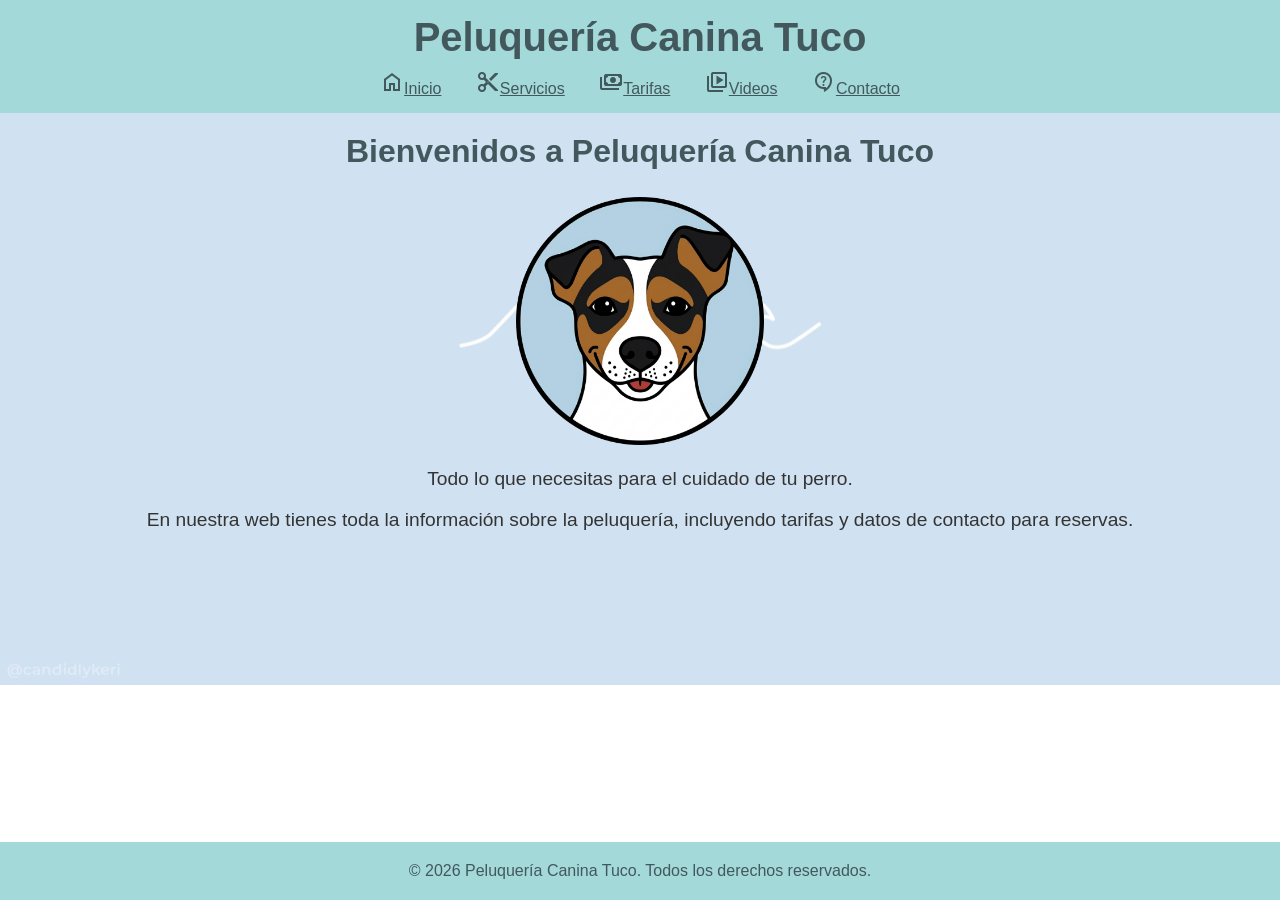
<file: index.html>
<!DOCTYPE html>
<html lang="es">
<head>
    <meta charset="UTF-8">
    <meta name="viewport" content="width=device-width, initial-scale=1.0">
    <title>Bienvenido</title>
    <link rel="stylesheet" href="css/style.css">
    
    <link rel="stylesheet" href="https://fonts.googleapis.com/css2?family=Material+Symbols+Outlined:opsz,wght,FILL,GRAD@20..48,100..700,0..1,-50..200" />
</head>
<body>
<header>
<h1>Peluquería Canina Tuco</h1>
<nav>
    <ul>
        <li><a href="index.html"><span class="material-symbols-outlined">home</span>Inicio</a></li>
        <li><a href="servicios.html"><span class="material-symbols-outlined">content_cut</span>Servicios</a></li>
        <li><a href="tarifas.html"><span class="material-symbols-outlined">payments</span>Tarifas</a></li>
        <li><a href="videos.html"><span class="material-symbols-outlined">video_library</span>Videos</a></li>
        <li><a href="contacto.html"><span class="material-symbols-outlined">contact_support</span>Contacto</a></li>
    </ul>
</nav>
</header>
<main>
<h2>Bienvenidos a Peluquería Canina Tuco</h2>
<img src="img/logo.png" width="20%" height="20%" alt="Logo"><p>Todo lo que necesitas para el cuidado de tu perro.</p>
<p>En nuestra web tienes toda la información sobre la peluquería, incluyendo tarifas y datos de contacto para reservas.</p>
</main>
<footer>
<p>© 2026 Peluquería Canina Tuco. Todos los derechos reservados.</p>
</footer>
</body>
</html>
</file>
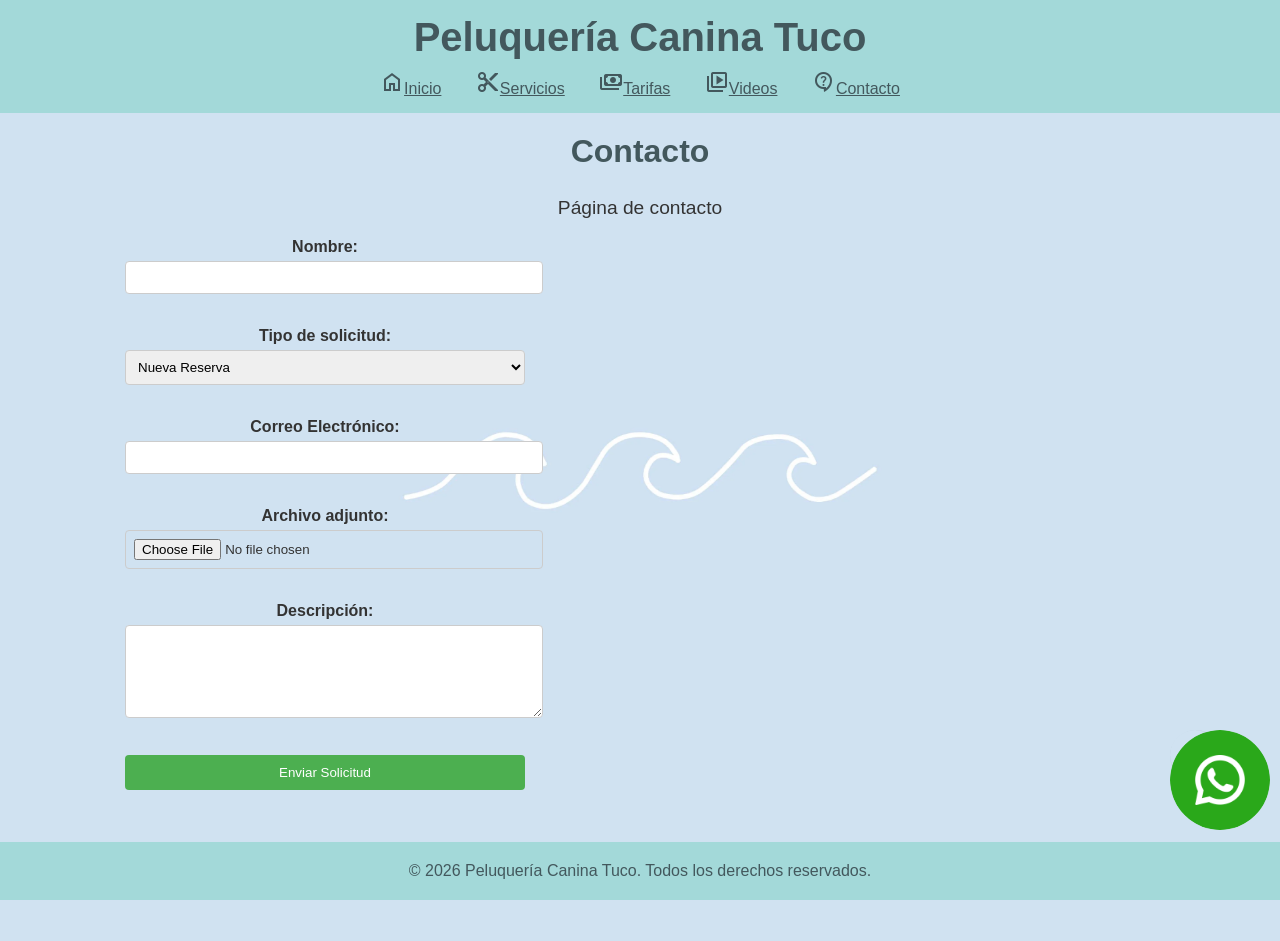
<file: contacto.html>
<!DOCTYPE html>
<html lang="es">
<head>
    <meta charset="UTF-8">
    <meta name="viewport" content="width=device-width, initial-scale=1.0">
    <title>Bienvenido</title>
    <link rel="stylesheet" href="css/style.css">
    
    <link rel="stylesheet" href="https://fonts.googleapis.com/css2?family=Material+Symbols+Outlined:opsz,wght,FILL,GRAD@20..48,100..700,0..1,-50..200" />
</head>
<body>
<header>
<h1>Peluquería Canina Tuco</h1>
<nav>
    <ul>
        <li><a href="index.html"><span class="material-symbols-outlined">home</span>Inicio</a></li>
        <li><a href="servicios.html"><span class="material-symbols-outlined">content_cut</span>Servicios</a></li>
        <li><a href="tarifas.html"><span class="material-symbols-outlined">payments</span>Tarifas</a></li>
        <li><a href="videos.html"><span class="material-symbols-outlined">video_library</span>Videos</a></li>
        <li><a href="contacto.html"><span class="material-symbols-outlined">contact_support</span>Contacto</a></li>
    </ul>
</nav>
</header>
<main>
<h2>Contacto</h2>
<p>Página de contacto</p>

<div class="contenedor">
<div class="columna">
  <form action="https://formsubmit.co/15158f7d4e0fde6e8c605d338f0163c9" method="POST" enctype="multipart/form-data">
    <label for="nombre">Nombre:</label>
    <input type="text" id="nombre" name="nombre" required><br><br>
    
    <label for="tipo">Tipo de solicitud:</label>
    <select name="tipo" id="tipo" required>
        <option value="reserva">Nueva Reserva</option>
        <option value="cambio">Modificar Reserva</option>
        <option value="info">Información General</option>
        <option value="queja">Queja/Reclamación</option>
    </select><br><br>

    <label for="email">Correo Electrónico:</label>
    <input type="email" id="email" name="email" required><br><br>

    <label for="archivo">Archivo adjunto:</label>
    <input type="file" id="archivo" name="archivo"><br><br>

    <label for="desc">Descripción:</label>
    <textarea name="desc" id="desc" rows="5" cols="33"></textarea><br><br>

    <input type="submit" value="Enviar Solicitud"><br><br><br>
</form>   
</div>
<div class="columna">
    <iframe src="https://www.google.com/maps/embed?pb=!4v1791947400799!6m8!1m7!1sBMka2KuVm-mkHMaqUtBwwA!2m2!1d41.62438457100976!2d-0.9368968602034764!3f169.96!4f0!5f0.7820865974627469" width="600" height="450" style="border:0;" allowfullscreen="" loading="lazy" referrerpolicy="strict-origin-when-cross-origin"></iframe>

</div>
</div>
</main>
<a href="https://wa.me/34623173710" class="boton-flotante" target="_blank">
    <img src="img/wapng.png" alt="">
</a>
<footer>
<p>© 2026 Peluquería Canina Tuco. Todos los derechos reservados.</p>
</footer>
</body>
</html>
</file>
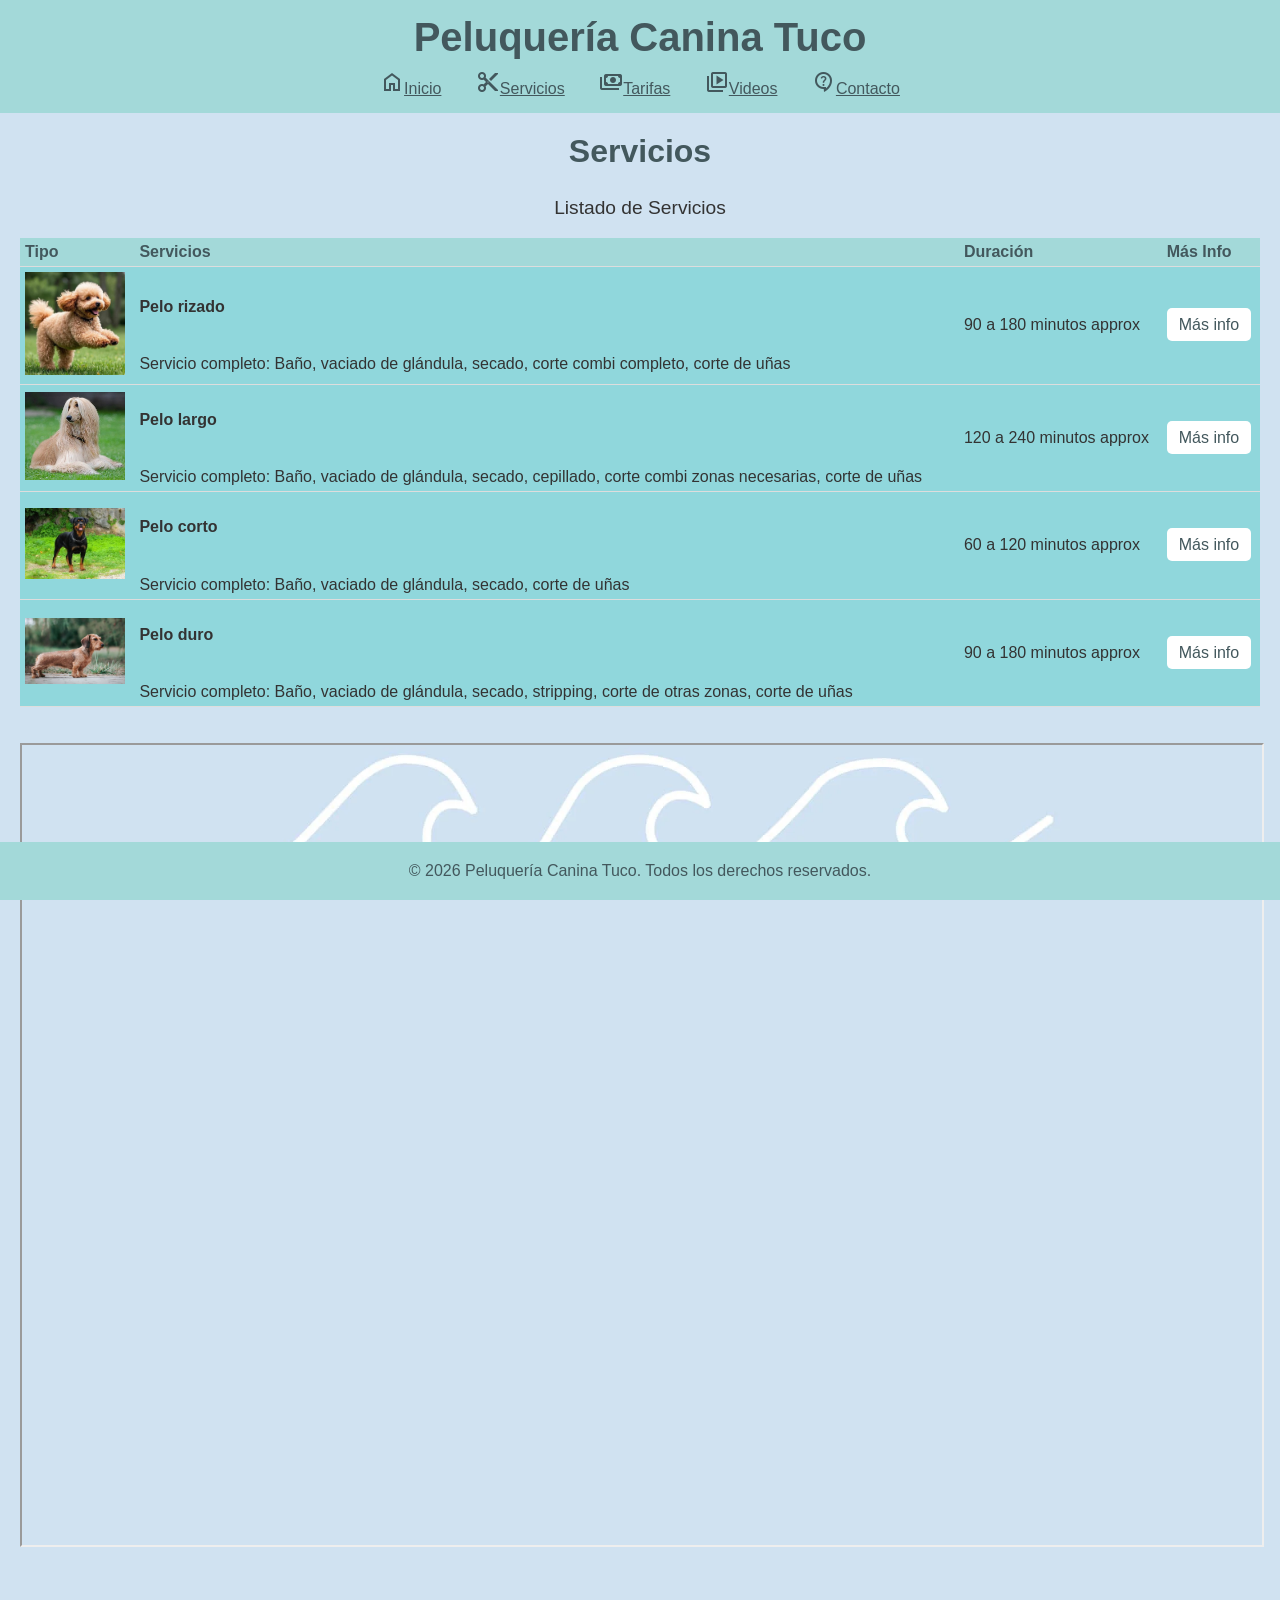
<file: servicios.html>
<!DOCTYPE html>
<html lang="es">
<head>
    <meta charset="UTF-8">
    <meta name="viewport" content="width=device-width, initial-scale=1.0">
    <title>Bienvenido</title>
    <link rel="stylesheet" href="css/style.css">
    
    <link rel="stylesheet" href="https://fonts.googleapis.com/css2?family=Material+Symbols+Outlined:opsz,wght,FILL,GRAD@20..48,100..700,0..1,-50..200" />
</head>
<body>
<header>
<h1>Peluquería Canina Tuco</h1>
<nav>
    <ul>
        <li><a href="index.html"><span class="material-symbols-outlined">home</span>Inicio</a></li>
        <li><a href="servicios.html"><span class="material-symbols-outlined">content_cut</span>Servicios</a></li>
        <li><a href="tarifas.html"><span class="material-symbols-outlined">payments</span>Tarifas</a></li>
        <li><a href="videos.html"><span class="material-symbols-outlined">video_library</span>Videos</a></li>
        <li><a href="contacto.html"><span class="material-symbols-outlined">contact_support</span>Contacto</a></li>
    </ul>
</nav>
</header>
<main>
<h2>Servicios</h2>
<p>Listado de Servicios</p>

<table>
    <thead>
        <tr>
            <th>Tipo</th>
            <th>Servicios</th>
            <th>Duración</th>
            <th>Más Info</th>
        </tr>
    </thead>
    <tbody>
        <tr>
            <td><img src="img/poodle.jpeg" alt="Pelo rizado" class="dog-img"></td>
            <td><h4>Pelo rizado</h4><br>Servicio completo: Baño, vaciado de glándula, secado, corte combi completo, corte de uñas</td>
            <td>90 a 180 minutos approx</td>
            <td><a href="pelo-rizado.html" class="info-link">Más info</a></td>
        </tr>
        <tr>
            <td><img src="img/Afghan_dog_-_cropped.jpg" alt="Pelo largo" class="dog-img"></td>
            <td><h4>Pelo largo</h4><br>Servicio completo: Baño, vaciado de glándula, secado, cepillado, corte combi zonas necesarias, corte de uñas</td>
            <td>120 a 240 minutos approx</td>
            <td><a href="pelo-largo.html" class="info-link">Más info</a></td>
        </tr>
        <tr>
            <td><img src="img/rottweiler_raza_de_perro_caracteristicas-740x680-c.webp" alt="Pelo corto" class="dog-img"></td>
            <td><h4>Pelo corto</h4><br>Servicio completo: Baño, vaciado de glándula, secado, corte de uñas</td>
            <td>60 a 120 minutos approx</td>
            <td><a href="pelo-corto.html" class="info-link">Más info</a></td>
        </tr>
        <tr>
            <td><img src="img/Teckel-pelo-duro-15.webp" alt="Pelo duro" class="dog-img"></td>
            <td><h4>Pelo duro</h4><br>Servicio completo: Baño, vaciado de glándula, secado, stripping, corte de otras zonas, corte de uñas</td>
            <td>90 a 180 minutos approx</td>
            <td><a href="pelo-duro.html" class="info-link">Más info</a></td>
        </tr>
    </tbody>
</table>
<br><br>
<div class="pdf">
<iframe src="docs/GUIA-Basica-de-Peluqueria-Canina-y-Felina-PDF-web.pdf"></iframe>
</div>
</main>
<footer>
<p>© 2026 Peluquería Canina Tuco. Todos los derechos reservados.</p>
</footer>
</body>
</html>
</file>
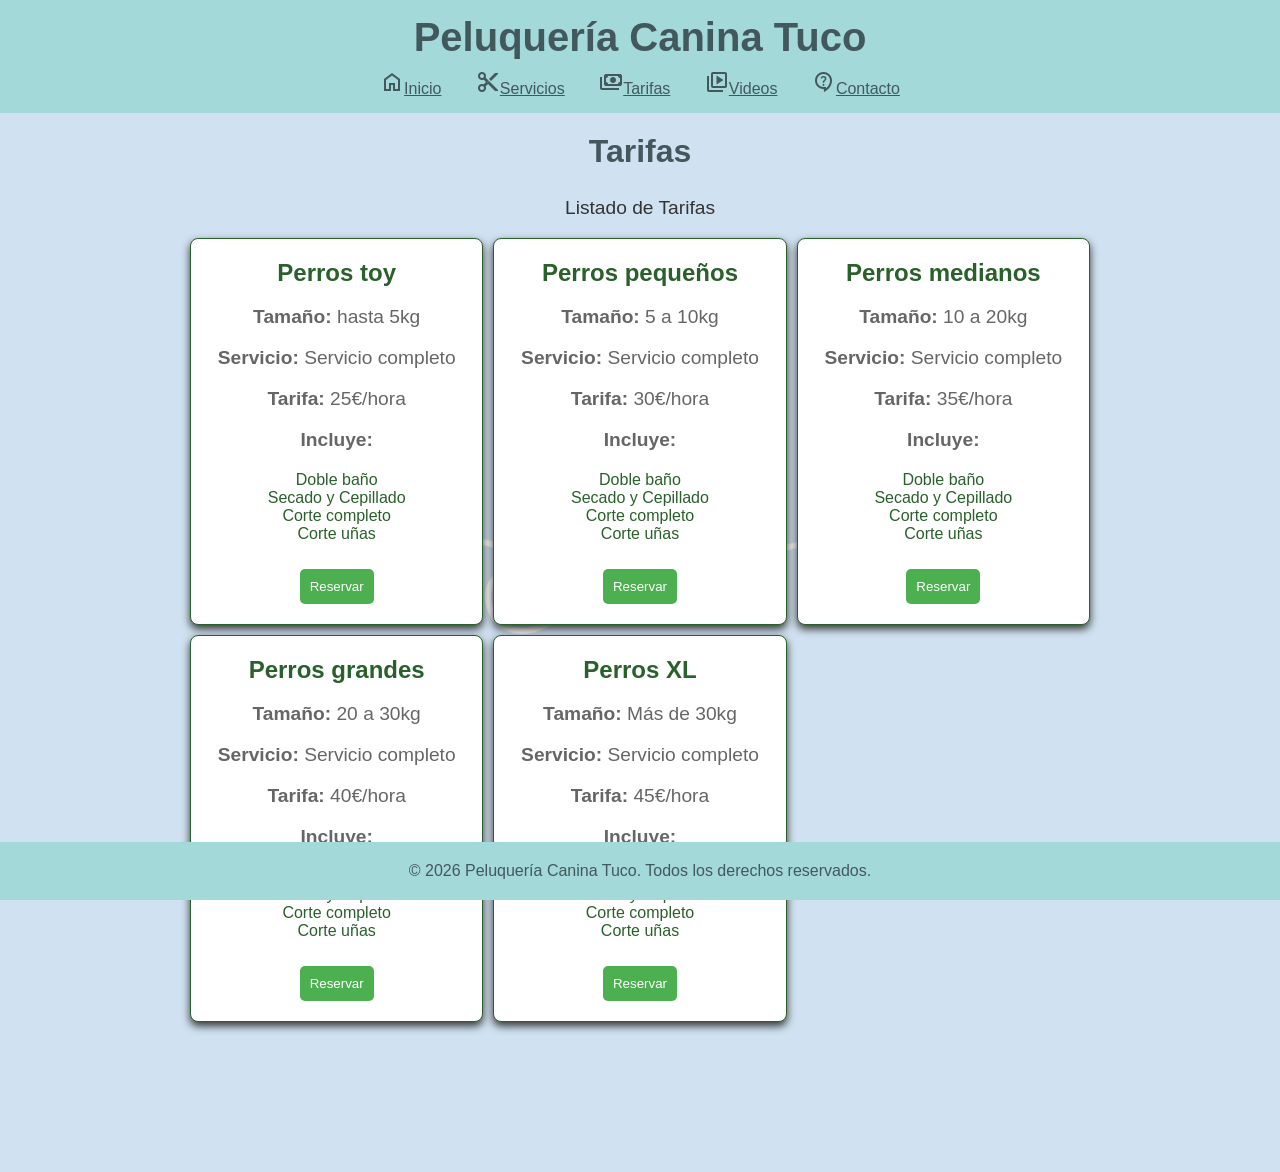
<file: tarifas.html>
<!DOCTYPE html>
<html lang="es">
<head>
    <meta charset="UTF-8">
    <meta name="viewport" content="width=device-width, initial-scale=1.0">
    <title>Bienvenido</title>
    <link rel="stylesheet" href="css/style.css">
    
    <link rel="stylesheet" href="https://fonts.googleapis.com/css2?family=Material+Symbols+Outlined:opsz,wght,FILL,GRAD@20..48,100..700,0..1,-50..200" />
</head>
<body>
<header>
<h1>Peluquería Canina Tuco</h1>
<nav>
    <ul>
        <li><a href="index.html"><span class="material-symbols-outlined">home</span>Inicio</a></li>
        <li><a href="servicios.html"><span class="material-symbols-outlined">content_cut</span>Servicios</a></li>
        <li><a href="tarifas.html"><span class="material-symbols-outlined">payments</span>Tarifas</a></li>
        <li><a href="videos.html"><span class="material-symbols-outlined">video_library</span>Videos</a></li>
        <li><a href="contacto.html"><span class="material-symbols-outlined">contact_support</span>Contacto</a></li>
    </ul>
</nav>
</header>
<main>
<h2>Tarifas</h2>
<p>Listado de Tarifas</p>
<div class="card-container">
    <div class="card">
        <h2>Perros toy</h2>
        <p><strong>Tamaño: </strong>hasta 5kg</p>
        <p><strong>Servicio: </strong>Servicio completo</p>
        <p><strong>Tarifa: </strong>25€/hora</p>
        <p><strong>Incluye: </strong></p>
        <ul>
            <li>Doble baño</li>
            <li>Secado y Cepillado</li>
            <li>Corte completo</li>
            <li>Corte uñas</li>
        </ul>
        <button>Reservar</button>
    </div>
    <div class="card">
        <h2>Perros pequeños</h2>
        <p><strong>Tamaño: </strong>5 a 10kg</p>
        <p><strong>Servicio: </strong>Servicio completo</p>
        <p><strong>Tarifa: </strong>30€/hora</p>
        <p><strong>Incluye: </strong></p>
        <ul>
            <li>Doble baño</li>
            <li>Secado y Cepillado</li>
            <li>Corte completo</li>
            <li>Corte uñas</li>
        </ul>
        <button>Reservar</button>
    </div>
    <div class="card">
        <h2>Perros medianos</h2>
        <p><strong>Tamaño: </strong>10 a 20kg</p>
        <p><strong>Servicio: </strong>Servicio completo</p>
        <p><strong>Tarifa: </strong>35€/hora</p>
        <p><strong>Incluye: </strong></p>
        <ul>
            <li>Doble baño</li>
            <li>Secado y Cepillado</li>
            <li>Corte completo</li>
            <li>Corte uñas</li>
        </ul>
        <button>Reservar</button>
    </div>
    <div class="card">
        <h2>Perros grandes</h2>
        <p><strong>Tamaño: </strong>20 a 30kg</p>
        <p><strong>Servicio: </strong>Servicio completo</p>
        <p><strong>Tarifa: </strong>40€/hora</p>
        <p><strong>Incluye: </strong></p>
        <ul>
            <li>Doble baño</li>
            <li>Secado y Cepillado</li>
            <li>Corte completo</li>
            <li>Corte uñas</li>
        </ul>
        <button>Reservar</button>
    </div>
    <div class="card">
        <h2>Perros XL</h2>
        <p><strong>Tamaño: </strong>Más de 30kg</p>
        <p><strong>Servicio: </strong>Servicio completo</p>
        <p><strong>Tarifa: </strong>45€/hora</p>
        <p><strong>Incluye: </strong></p>
        <ul>
            <li>Doble baño</li>
            <li>Secado y Cepillado</li>
            <li>Corte completo</li>
            <li>Corte uñas</li>
        </ul>
        <button>Reservar</button>
    </div>
</div>
</main>
<footer>
<p>© 2026 Peluquería Canina Tuco. Todos los derechos reservados.</p>
</footer>
</body>
</html>
</file>
<file: css/style.css>
body {
    font-family: Arial, sans-serif;
    background-image: url('/img/fondo.webp');
    background-repeat: no-repeat;
    background-position: center;
    background-size: cover;
    color: #333;
    margin: 0;
    }

header {
    background-color: rgb(163, 217, 217);
    color: #43585d;
    padding: 15px;
    text-align: center;
}
header h1 {
    margin: 0;
    font-size: 2.5em;
}
nav ul {
    list-style: none;
    padding: 0;
    margin: 10px 0 0;
}
nav ul li {
    display: inline-block;
    margin: 0 15px;
}
nav ul li a {
    color: #43585d;
}
nav ul li a:hover {
    color: #ecf0f1;
}
main {
    padding: 20px;
    text-align: center;
    margin-bottom: 80px;
}
main h2 {
    color: #43585d;
    font-size: 2em;
    margin-top: 0;
}
main p {
    font-size: 1.2em;
}
footer {
    background-color: rgb(163, 217, 217);
    color: #43585d;
    text-align: center;
    padding: 4px 0;
    position: fixed;
    width: 100%;
    bottom: 0;
}
table {
    width: 100%;
    margin: 0 auto;
    border-collapse: collapse;
    background-color:rgb(144, 215, 220);
}
th, td {
    padding: 5px;
    text-align: left;
    border-bottom: 1px solid #ddd;
}
th {
    background-color: rgb(163, 217, 217);
    color: #43585d;
}
tr:hover {
    background-color:rgb(119, 160, 195);
}
.info-link {
    padding: 8px 12px;
    background-color: white;
    color: #43585d;
    text-decoration: none;
    border-radius: 5px;
}
.info-link:hover {
    background-color: rgb(119, 160, 195);
}
.dog-img {
    width: 100px;
}
.video-container {
    max-width: 800px;
    margin: 0 auto;
    margin-bottom: 30px;
    padding: 10px;
    background-color: #fff;
    box-shadow: 0 4px 8px rgb(0 0 0 / 0.1);
    border-radius: 10px;
    text-align: center;
}
.video-container video {
    width: 100%;
    height: auto;
    border-radius: 10px;
    border: 2px solid #00aaff;
}
form {
    max-width: 400px;
    margin: 0 auto;
    font-family: Arial, sans-serif;
}
label {
    display: block;
    margin-bottom: 5px;
    font-weight: bold;
}
input, select, textarea {
    width: 100%;
    padding: 8px;
    margin-bottom: 15px;
    border: 1px solid #ccc;
    border-radius: 4px;
}
input[type="submit"] {
    background-color: #4caf50;
    color: white;
    border: none;
    padding: 10px 15px;
    cursor: pointer;
}
input[type="submit"]:hover {
    background-color: #2a602b;
}
.contenedor {
    display: flex;
    justify-content: space-between;
    gap: 20px;
}
.columna {
    flex: 1;
}
.pdf iframe {
    width: 100%;
    height: 800px;
}
.boton-flotante {
    position: fixed;
    width: 50px;
    height: 50px;
    bottom: 120px;
    right: 60px;
    border-radius: 50px;
    box-shadow: 1px 1px 1px #333;
    z-index: 100;
}
.boton-flotante img {
    width: 200%;
    height: 200%;
    border-radius: 50%;
}
.card-container {
    display: grid;
    grid-template-columns: repeat(3, 1fr);
    gap: 10px;
    justify-content: center;
    max-width: 900px;
    margin: 0 auto;
    margin-bottom: 50px;
}
.card {
    background-color: white;
    border: 1px solid #2a602b;
    border-radius: 8px;
    padding: 20px;
    box-shadow: 0 4px 8px #333;
}
.card h2 {
    margin: 0 0 10px;
    color: #2a602b;
    font-size:x-large;
}
.card p {
    color: #666;
}
.card ul {
    list-style-type: none;
    padding: 0;
    color: #2a602b;
}
button {
    background-color: #4caf50;
    color: white;
    border: none;
    padding: 10px;
    cursor: pointer;
    border-radius: 5px;
    margin-top: 10px;
    bottom: 5px;
}
button:hover {
    background-color: #2a602b;
}
.pdf {
    width: 100%;
    height: 800px;
    border: 0;
}
</file>
